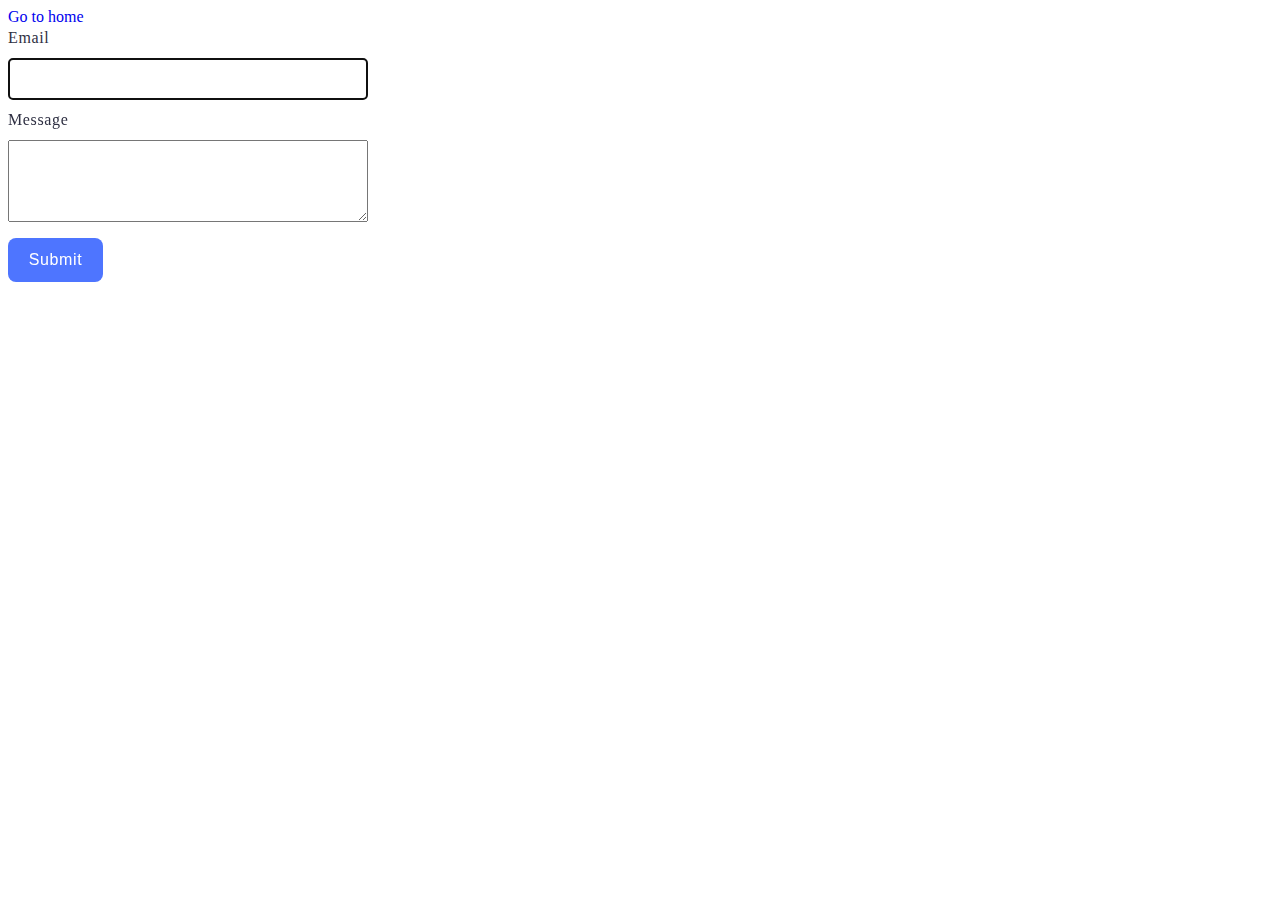
<file: src/2-form.html>
<!DOCTYPE html>
<html lang="en">
  <head>
    <meta charset="UTF-8" />
    <meta http-equiv="X-UA-Compatible" content="IE=edge" />
    <meta name="viewport" content="width=device-width, initial-scale=1.0" />
    <title>Page 3</title>
    <link rel="stylesheet" href="./css/form.css" />
  </head>
  <body>
    <section>
      <a href="./index.html">Go to home</a>
      <!-- <h1>Welcome to page 3</h1> -->
    </section>
    <form class="feedback-form" autocomplete="off">
      <label>
        Email
        <input type="email" name="email" autofocus />
      </label>
      <label>
        Message
        <textarea name="message" rows="8"></textarea>
      </label>
      <button type="submit">Submit</button>
    </form>
    <script type="module" src="./js/2-form.js"></script>
  </body>
</html>
</file>
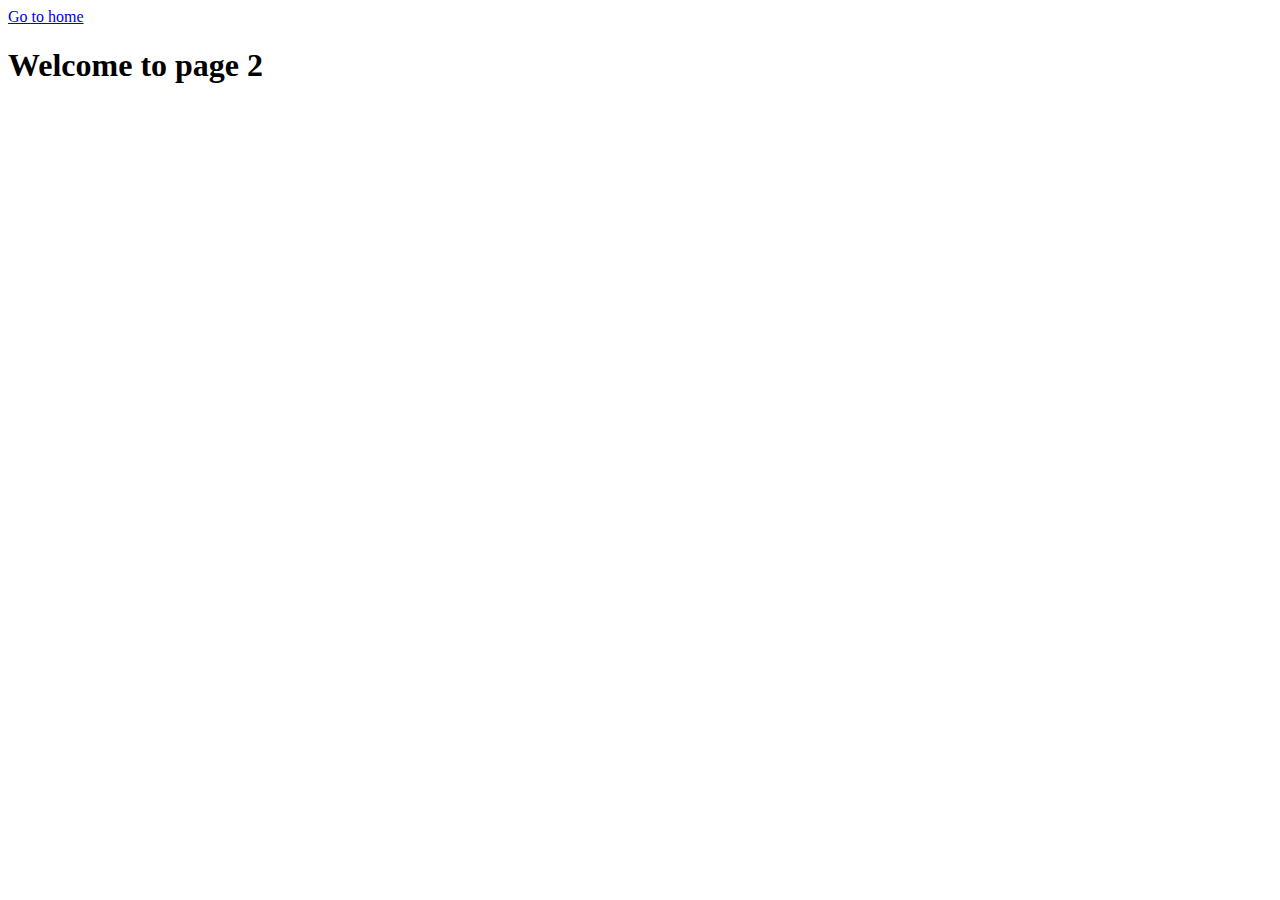
<file: src/page-2.html>
<!DOCTYPE html>
<html lang="en">
  <head>
    <meta charset="UTF-8" />
    <meta http-equiv="X-UA-Compatible" content="IE=edge" />
    <meta name="viewport" content="width=device-width, initial-scale=1.0" />
    <title>Page 2</title>
  </head>
  <body>
    <section>
      <a href="./index.html">Go to home</a>
      <h1>Welcome to page 2</h1>
    </section>
  </body>
</html>
</file>
<file: src/css/form.css>
body {
  box-sizing: border-box;
}

.feedback-form {
  display: flex;
  flex-direction: column;
  max-width: 360px;
}

a {
  text-decoration: none;
}

label {
  display: flex;
  flex-direction: column;
  margin-bottom: 8px;
  font-weight: 400;
  font-size: 16px;
  line-height: 1.5;
  letter-spacing: 0.04em;
  color: #2e2f42;
}

input {
  border: 1px solid #808080;
  border-radius: 4px;
  height: 40px;
  margin-top: 8px;
  padding: 0;
}

input:hover {
  border: 1px solid #000;
}

textarea {
  height: 80px;
  margin-top: 8px;
  padding: 0;
}

button {
  cursor: pointer;
  margin-top: 8px;
  max-width: 95px;
  padding: 8px 16px;
  border-radius: 8px;
  font-weight: 500;
  font-size: 16px;
  line-height: 1.5;
  letter-spacing: 0.04em;
  color: #ffffff;
  border-color: transparent;
  background-color: #4e75ff;
}

button:hover {
  background-color: #6c8cff;
}
</file>
